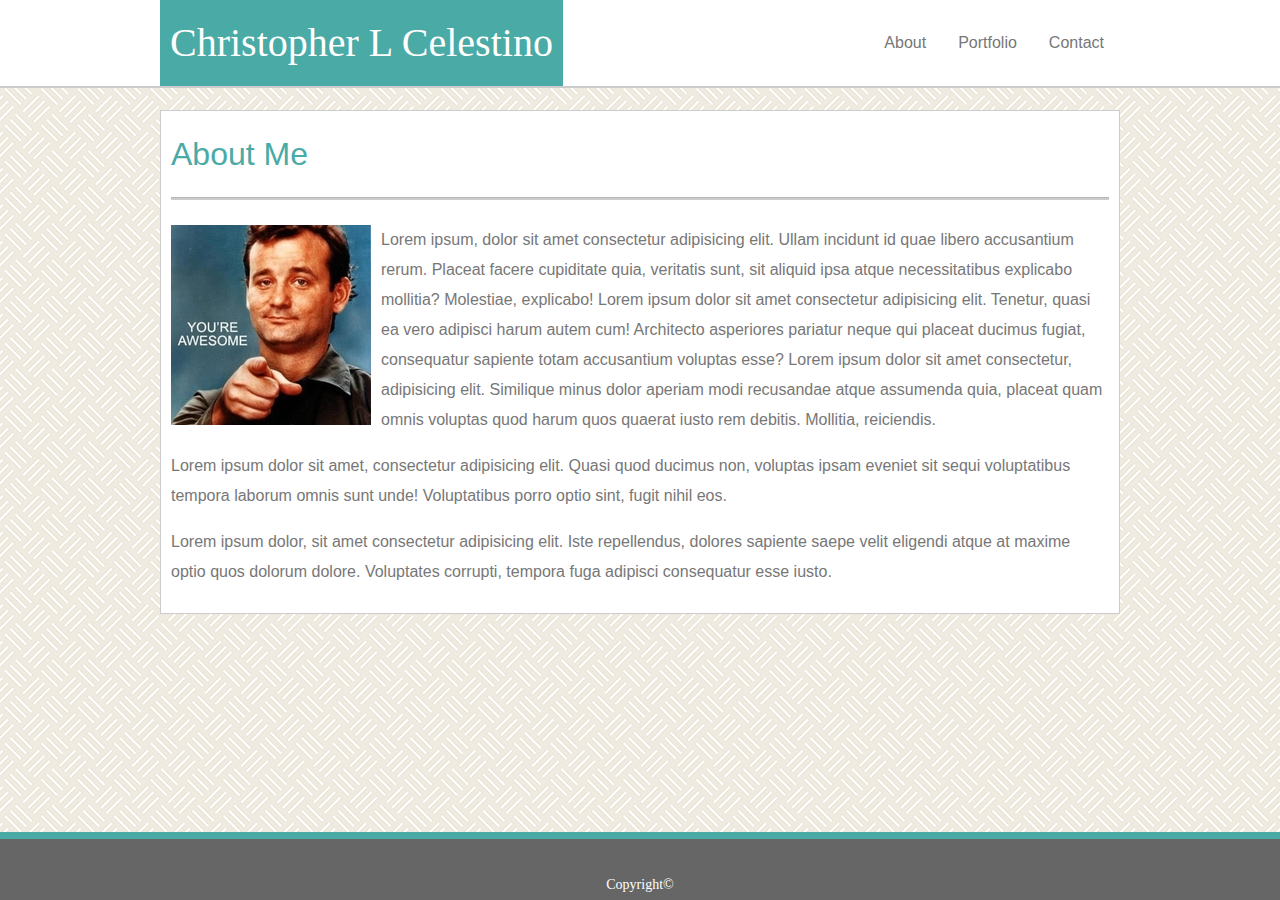
<file: index.html>
<!DOCTYPE html>
<html lang="en">
<head>
    <meta charset="UTF-8">
    <meta name="viewport" content="width=device-width, initial-scale=1.0">
    <meta http-equiv="X-UA-Compatible" content="ie=edge">
    <link rel="stylesheet" href="https://stackpath.bootstrapcdn.com/bootstrap/4.3.1/css/bootstrap.min.css" integrity="sha384-ggOyR0iXCbMQv3Xipma34MD+dH/1fQ784/j6cY/iJTQUOhcWr7x9JvoRxT2MZw1T" crossorigin="anonymous">
    <link rel="stylesheet" type="text/css" href="assets/css/style.css">
    <title>Christopher L Celestino</title>
</head>
<body>
  <div id="top-bar">
    <div class="clearfix" id="top-wrapper">
        <header>
            <h1>Christopher L Celestino</h1>
        </header>
        
        <nav>
            <ul class="nav justify-content-end">
                <li class="nav-item">
                  <a class="nav-link active" href="index.html">About</a>
                </li>
                <li class="nav-item">
                  <a class="nav-link" href="portfolio.html">Portfolio</a>
                </li>
                <li class="nav-item">
                  <a class="nav-link" href="contact.html">Contact</a>
                </li>
              </ul>
        </nav>
    </div>
  </div>
  
  <div id="wrapper">
        <h2>About Me</h2>
        <hr>
            <p>
            <img src="assets/images/profile.jpg" id="profile" alt="Profile Picture"></img>
            Lorem ipsum, dolor sit amet consectetur adipisicing elit. Ullam incidunt id quae libero accusantium rerum. Placeat facere cupiditate quia, veritatis sunt, sit aliquid ipsa atque necessitatibus explicabo mollitia? Molestiae, explicabo! Lorem ipsum dolor sit amet consectetur adipisicing elit. Tenetur, quasi ea vero adipisci harum autem cum! Architecto asperiores pariatur neque qui placeat ducimus fugiat, consequatur sapiente totam accusantium voluptas esse? Lorem ipsum dolor sit amet consectetur, adipisicing elit. Similique minus dolor aperiam modi recusandae atque assumenda quia, placeat quam omnis voluptas quod harum quos quaerat iusto rem debitis. Mollitia, reiciendis.</p>
            
            <p>Lorem ipsum dolor sit amet, consectetur adipisicing elit. Quasi quod ducimus non, voluptas ipsam eveniet sit sequi voluptatibus tempora laborum omnis sunt unde! Voluptatibus porro optio sint, fugit nihil eos.</p>

            <p>Lorem ipsum dolor, sit amet consectetur adipisicing elit. Iste repellendus, dolores sapiente saepe velit eligendi atque at maxime optio quos dolorum dolore. Voluptates corrupti, tempora fuga adipisci consequatur esse iusto.</p>
  </div>

  <footer>
    Copyright&#169;
  </footer>
</body>
</html>
</file>
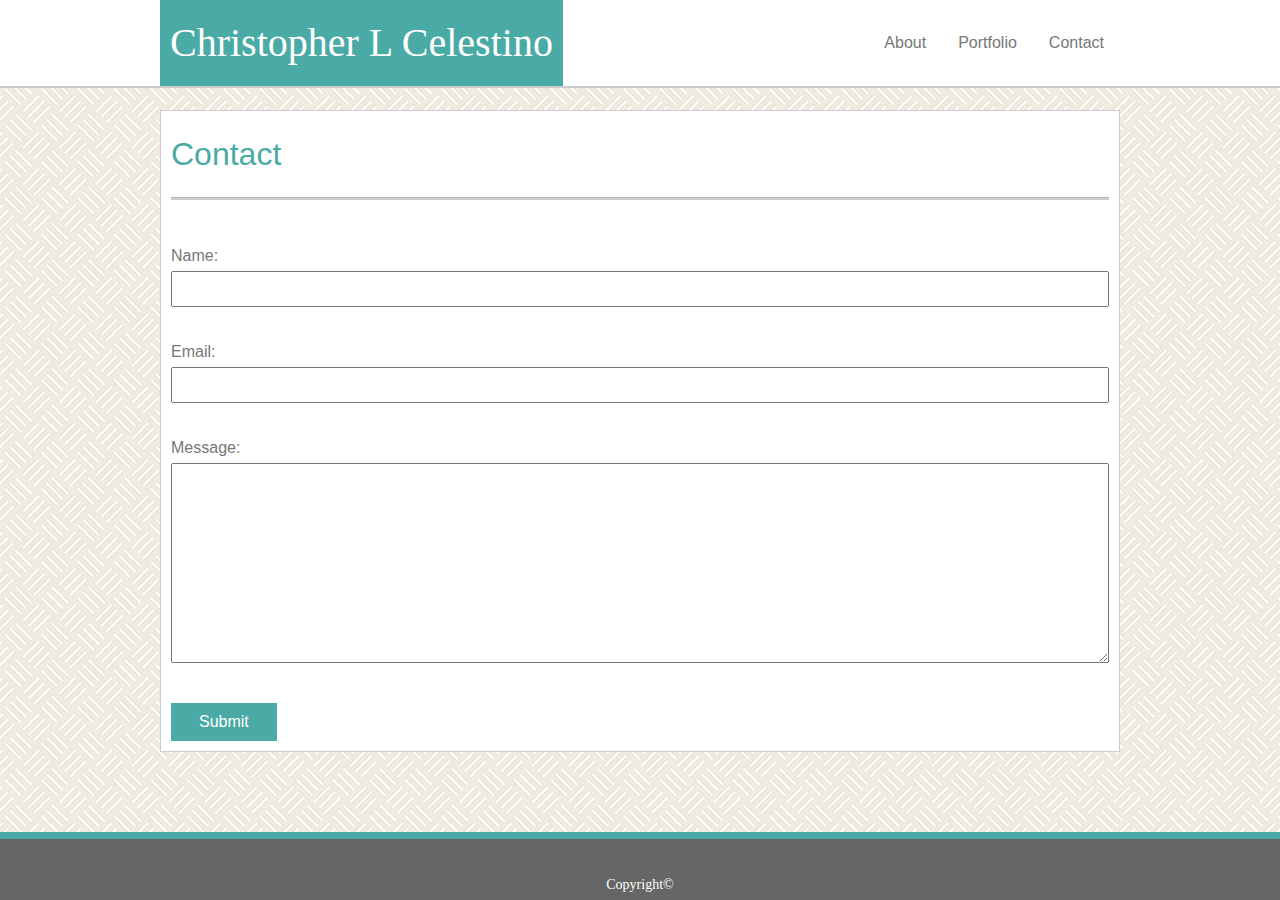
<file: contact.html>
<!DOCTYPE html>
<html lang="en">
<head>
    <meta charset="UTF-8">
    <meta name="viewport" content="width=device-width, initial-scale=1.0">
    <meta http-equiv="X-UA-Compatible" content="ie=edge">
    <link rel="stylesheet" href="https://stackpath.bootstrapcdn.com/bootstrap/4.3.1/css/bootstrap.min.css" integrity="sha384-ggOyR0iXCbMQv3Xipma34MD+dH/1fQ784/j6cY/iJTQUOhcWr7x9JvoRxT2MZw1T" crossorigin="anonymous">
    <link rel="stylesheet" type="text/css" href="assets/css/style.css">
    <title>Christopher L Celestino</title>
</head>
<body>
  <div id="top-bar">
    <div class="clearfix" id="top-wrapper">
        <header>
            <h1>Christopher L Celestino</h1>
        </header>
        
        <nav>
            <ul class="nav justify-content-end">
                <li class="nav-item">
                  <a class="nav-link active" href="index.html">About</a>
                </li>
                <li class="nav-item">
                  <a class="nav-link" href="portfolio.html">Portfolio</a>
                </li>
                <li class="nav-item">
                  <a class="nav-link" href="contact.html">Contact</a>
                </li>
              </ul>
        </nav>
    </div>
  </div>

  <div id="wrapper">
        <h2>Contact</h2>
        <hr>
        <p>
        <form>
            Name:<br>
                <input type="text" id="contact1" name="name"><br><br>
            Email:<br>
                <input type="text" id="contact1" name="email"><br><br>
            Message:<br>
                <textarea></textarea><br>
            <!--Submit button still needs function, skeleton for now --><br>
                <button>Submit</button>
        </form>
        <div class="clearfix"></div>
    </div>
</div>    

    <footer>
        Copyright&#169;
    </footer>
</body> 
</html>
</file>
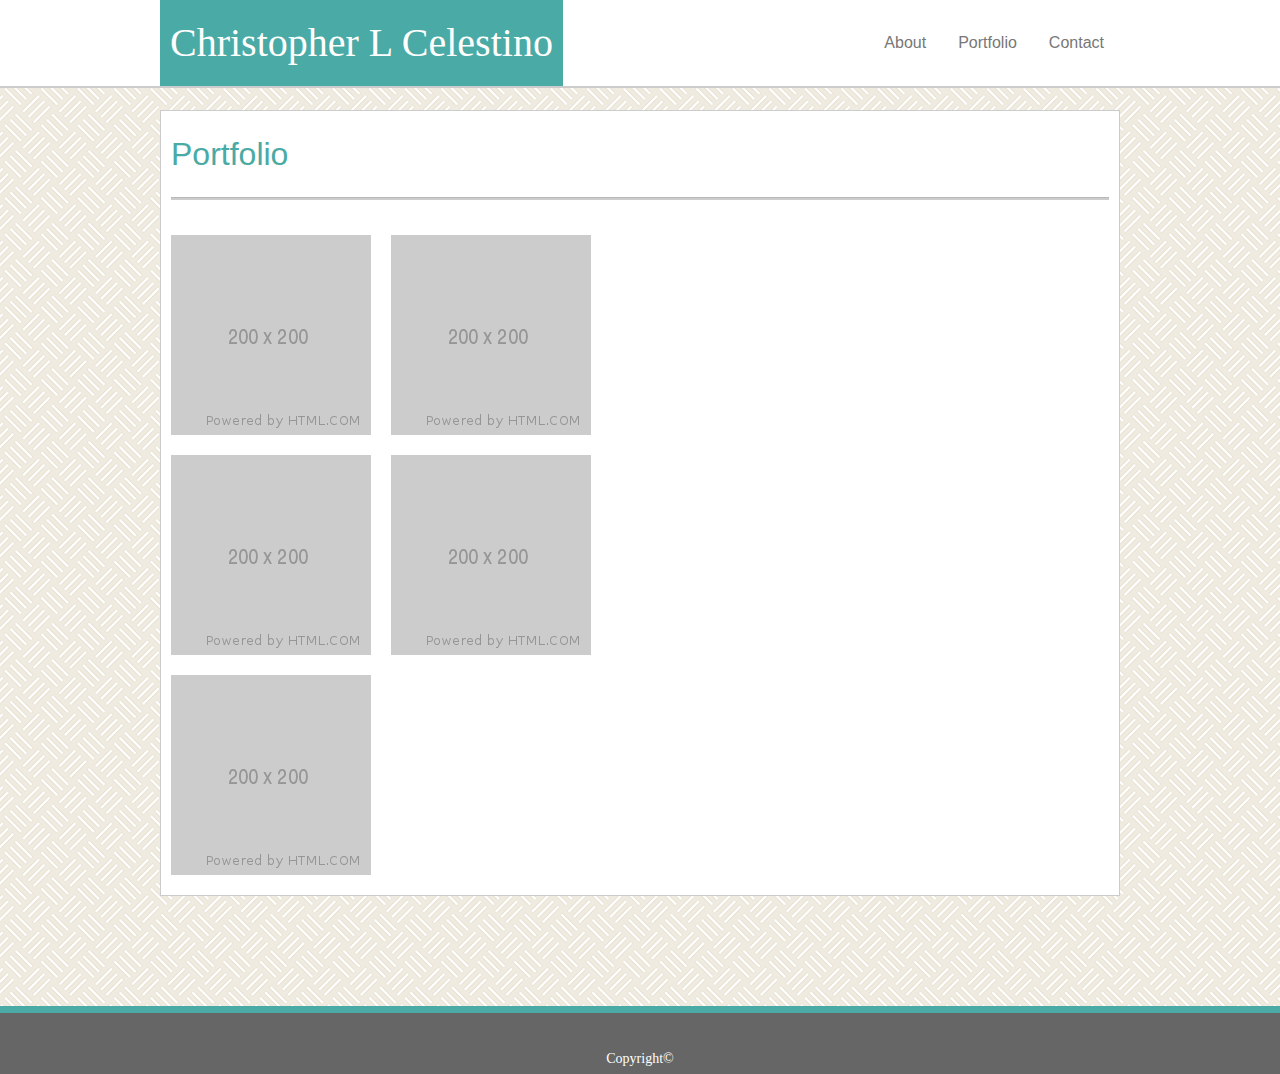
<file: portfolio.html>
<!DOCTYPE html>
<html lang="en">
<head>
    <meta charset="UTF-8">
    <meta name="viewport" content="width=device-width, initial-scale=1.0">
    <meta http-equiv="X-UA-Compatible" content="ie=edge">
    <link rel="stylesheet" href="https://stackpath.bootstrapcdn.com/bootstrap/4.3.1/css/bootstrap.min.css" integrity="sha384-ggOyR0iXCbMQv3Xipma34MD+dH/1fQ784/j6cY/iJTQUOhcWr7x9JvoRxT2MZw1T" crossorigin="anonymous">
    <link rel="stylesheet" type="text/css" href="assets/css/style.css">
    <title>Christopher L Celestino</title>
</head>
<body>
  <div id="top-bar">
    <div class="clearfix" id="top-wrapper">
        <header>
            <h1>Christopher L Celestino</h1>
        </header>
        
        <nav>
            <ul class="nav justify-content-end">
                <li class="nav-item">
                  <a class="nav-link active" href="index.html">About</a>
                </li>
                <li class="nav-item">
                  <a class="nav-link" href="portfolio.html">Portfolio</a>
                </li>
                <li class="nav-item">
                  <a class="nav-link" href="contact.html">Contact</a>
                </li>
              </ul>
        </nav>
    </div>
  </div>

  <div id="wrapper">
        <h2>Portfolio</h2>
        <hr>
         <div class="clearfix">
            <div class="label">
                <img src="assets/images/200x200.png" alt="Portfolio Item #1" class="portfolio-img">
            </div>
            
            <div class="label">
                <img src="assets/images/200x200.png" alt="Portfolio Item #2" class="portfolio-img">
            </div>
        </div>
      
        <div class="clearfix">
            <div class="label">
                    <img src="assets/images/200x200.png" alt="Portfolio Item #3" class="portfolio-img">
                </div>
                
            <div class="label">
                    <img src="assets/images/200x200.png" alt="Portfolio Item #4" class="portfolio-img">
                </div>      
            </div>
      <div class="clearfix">
            <div class="label">
                <img src="assets/images/200x200.png" alt="Portfolio Item #5" class="portfolio-img">
            </div>
        </div>
  </div>
    
  
    <footer id="portfolio">
        Copyright&#169;
    </footer>

  
</body> 
</html>
</file>
<file: assets/css/style.css>
body {
    background-image: url("../images/floor-tile.png")
}

#wrapper {
    width: 960px;
    height: 100%;
    margin: 110px auto;
    background-color: #ffffff;
    padding-bottom: 10px;
    border: 1px solid;
    border-color: #cccccc;
    min-height: 100%;
    display: grid;
    grid-template-rows: auto 1fr auto;
}

a, a:link, a:visited {
    color: #777777;
    font-family: Arial, Helvetica, sans-serif;
}

#top-bar {
    position: fixed;
    top: 0;
    width: 100%;
    background-color: #ffffff;
    border-bottom: 2px solid;
    border-color: #cccccc;
}

#top-wrapper {
    width: 960px;
    margin: 0 auto;
    z-index: 2;
    line-height: 40px;
}

h1 {
    /* height: 56px; */
    line-height: 86px;
    margin: 0px !important;
    padding: 0 10px;
    color: #ffffff;
    background-color:  #4aaaa5;
    font-family: Georgia, 'Times New Roman', Times, serif;
    float: left;
}

nav {
    float: right;
    line-height: 70px;
}

hr {
    margin: 0px 10px 25px !important;
    height: 2px;
    background-color: #cccccc;
}


h2 {
    color: #4aaaa5;
    line-height: 86px;
    margin-bottom: 0px !important;
    padding: 0 10px;

}

p {
    line-height: 30px;
    color: #777777;
    font-family: Arial, Helvetica, sans-serif;
    padding: 0 10px;
}

form{
    margin: 0px 10px;
    color: #777777;
    font-family: Arial, Helvetica, sans-serif;
}

#profile {
    float: left;
    padding-right: 10px;
}

form {
    line-height: 30px;
}

input {
    line-height: 24px;
    width: 100%;
    padding: 4px 8px;
}

textarea {
    width: 100%;
    padding: 4px 8px;
    line-height: 24px;
    height: 200px;
}

button {
    line-height: 38px;
    padding: 0 28px;
    background-color: #4aaaa5;
    border: none;
    color: #ffffff;
}

footer {
    font-size: 14px;
    clear: both;
    position: absolute;
    bottom: 0px !important;
    padding-top: 35px;
    padding-bottom: 5px;
    width: 100%;
    text-align: center;
    background-color: #666666;
    border-top: 7px solid;
    border-color: #4aaaa5;
    color: #ffffff;
    margin-bottom: 0px;
    font-family: 'Times New Roman', Times, serif
}

#portfolio {
    font-size: 14px;
    clear: both;
    position: relative;
    bottom: 0px !important;
    padding-top: 35px;
    padding-bottom: 5px;
    width: 100%;
    text-align: center;
    background-color: #666666;
    border-top: 7px solid;
    border-color: #4aaaa5;
    color: #ffffff;
    margin-bottom: 0px;
}

.label {
    float: left;
    margin: 10px;
}
</file>
